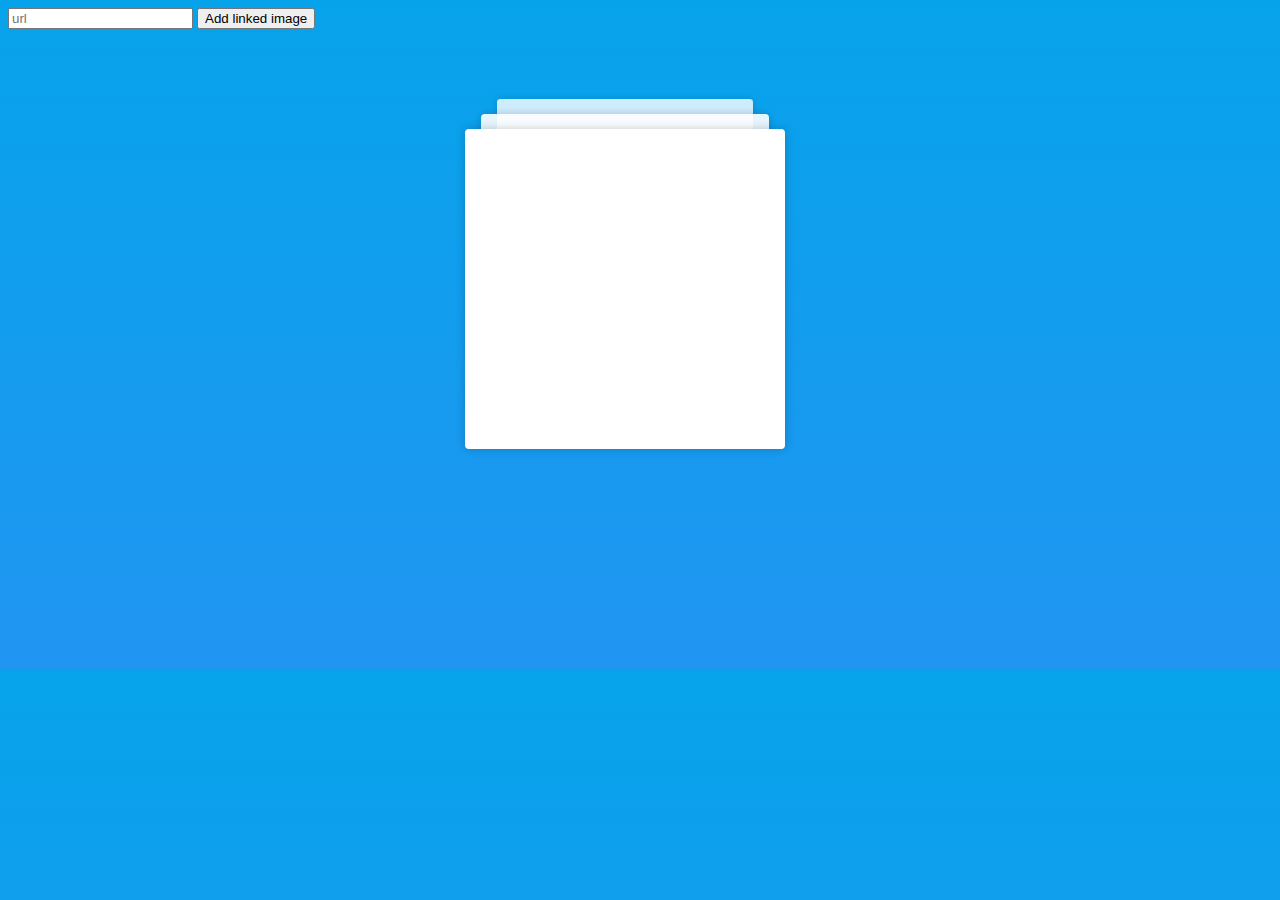
<file: cards/viz.html>
<!DOCTYPE html>
<html >
  <head>
    <meta charset="UTF-8">
    <title>Swiping Cards</title>
    
    
    
    
        <style>
      /* NOTE: The styles were added inline because Prefixfree needs access to your styles and they must be inlined if they are on local disk! */
      #cardsContainer div {
  position: relative;
  width: 350px;
  height: 440px;
}

card {
  position: absolute;
  top: 0;
  left: 0;
  background: #FFFFFF;
  width: 350px;
  height: 440px;
  border-radius: 4px;
  box-shadow: 0 0 10px rgba(0, 0, 0, 0.2);
  transform-origin: center;
  transition: 0.4s cubic-bezier(0.28, 0.55, 0.385, 1.65);
  cursor: pointer;
}
card:nth-child(1) {
  z-index: 10;
  top: 0px;
  transform-origin: top;
  transform: scale(1);
  opacity: 1;
}
card:nth-child(2) {
  z-index: 9;
  top: -15px;
  transform-origin: top;
  transform: scale(0.9);
  opacity: 0.9;
}
card:nth-child(3) {
  z-index: 8;
  top: -30px;
  transform-origin: top;
  transform: scale(0.8);
  opacity: 0.8;
}
card:nth-child(4) {
  z-index: 7;
  top: -45px;
  transform-origin: top;
  transform: scale(0.7);
  opacity: 0.7;
}
card:nth-child(5) {
  z-index: 6;
  top: -60px;
  transform-origin: top;
  transform: scale(0.6);
  opacity: 0.6;
}
card:nth-child(6) {
  z-index: 5;
  top: -75px;
  transform-origin: top;
  transform: scale(0.5);
  opacity: 0.5;
}
card:nth-child(7) {
  z-index: 4;
  top: -90px;
  transform-origin: top;
  transform: scale(0.4);
  opacity: 0.4;
}
card:nth-child(8) {
  z-index: 3;
  top: -105px;
  transform-origin: top;
  transform: scale(0.3);
  opacity: 0.3;
}
card:nth-child(9) {
  z-index: 2;
  top: -120px;
  transform-origin: top;
  transform: scale(0.2);
  opacity: 0.2;
}
card:nth-child(10) {
  z-index: 1;
  top: -135px;
  transform-origin: top;
  transform: scale(0.1);
  opacity: 0.1;
}
card:nth-child(11) {
  z-index: 0;
  top: -150px;
  transform-origin: top;
  transform: scale(0);
  opacity: 0;
}
card:first-child:hover {
  box-shadow: 0 0 20px rgba(0, 0, 0, 0.4);
  transform: scale(1.05);
}
card:last-child {
  opacity: 0;
}

body {
  background: linear-gradient(#06A3EA, #2095F2);
  font-family: 'Open Sans';
}

.title {
  padding: 60px 0 0;
  font-size: 36px;
  font-weight: 300;
  color: #FFF;
  text-align: center;
}
.title p {
  padding: 10px 0 0;
  font-size: 12px;
  opacity: 0.8;
}

#cardsContainer div {
  margin: 100px auto;
}

card {
  transition: transform 200ms ease-in-out, opacity 200ms ease-in-out;
  will-change: transform, opacity;
  background-size: cover;
  background-position: center;
  background-repeat: no-repeat;
  width: 20rem;
  height: 20rem;
  display: block;
}

card.j {
  background-image: url(http://blogs-images.forbes.com/trevornace/files/2015/11/jupiter-largest-planet-1200x900.jpg);
}

card.m {
  background-image: url(http://www.archer-designs.com/temp/mars/mars-1600.jpg);
}

card.n {
  background-image: url(http://blogs-images.forbes.com/jillianscudder/files/2016/03/imageneptune_full.jpg);
}

    </style>

    
        <script src="js/prefixfree.min.js"></script>

    
    
  </head>

  <body>

    <div id="addcard">
	<input id="url" placeholder="url"/>
	<button onclick="addCard();">Add linked image</button>
</div>

<section id="cardsContainer" class="cardsContainer">
	<div>
		<card class="j"></card>
		<card class="m"></card>
		<card class="n"></card>
		<card></card>
	</div>
  
</section>
    
        <script src="js/index.js"></script>

    
    
  </body>
</html>
</file>
